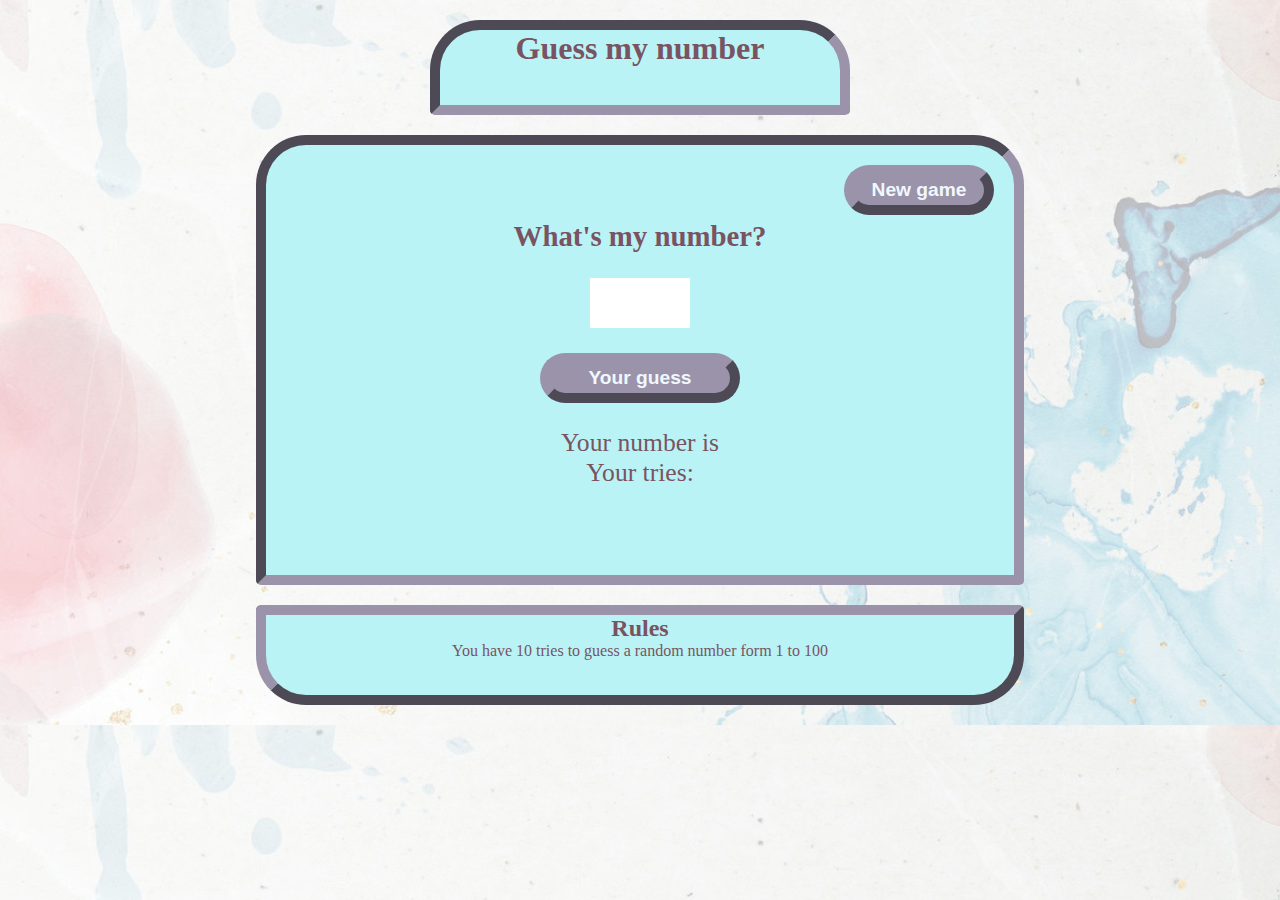
<file: index.html>
<!DOCTYPE html>
<html lang="en">

<head>
    <meta charset="UTF-8">
    <meta http-equiv="X-UA-Compatible" content="IE=edge">
    <meta name="viewport" content="width=device-width, initial-scale=1.0">
    <meta name="description" content="Guess my number game">
    <meta name="keywords" content="guess, number, game, website">

    <!-- Link to CSS file -->
    <link rel="stylesheet" href="assets/css/style.css">
    <title>Guess my number</title>
</head>

<body>

    <!-- Header area -->
    <header>
        <h1>Guess my number</h1>
    </header>

    <!-- Game area section -->
    <section class="game-area">

        <button id="new-game" class="button">New game</button>
        <h2>What's my number?</h2>
        <input id="answer-box" type="number">
        <button id="guess" class="button">Your guess</button>
        <p>
            Your number is <span id="feedback"></span>
        </p>
        <p>
            Your tries: <span id="tries"></span>
        </p>

    </section>

    <!-- Footer area -->
    <footer>
        <h2>Rules</h2>
        <p>You have 10 tries to guess a random number form 1 to 100</p>
    </footer>

    <!-- Link to javascript file -->
    <script src="assets/js/script.js"></script>
</body>

</html>
</file>
<file: assets/css/style.css>
/* Reset margins, padding, borders */
* {
    margin: 0;
    padding: 0;
    border: none;
}

/* Center text */
h1, h2, p {
    text-align: center;
}

/* Body */
body {
    height: 100%;
    color: #7A5362;
    background-color: antiquewhite;
    background-image:url(../images/background-image.jpg);
    background-size: cover;
}

/* Game layout */
/* Header area */
header {
    background-color: #B9F3F5;
    width: 40%;
    height: 75px;
    max-width: 400px;
    margin: 20px auto;
    box-sizing: content-box;
    border-radius: 50px 50px 5px 5px;
    border: 10px inset #9A93A9;
}

/* Game area */
.game-area {
    text-align: center;
    background-color: #B9F3F5;
    width: 60%;
    height: 450px;
    max-height: 600px;
    max-width: 800px;
    margin: 20px auto 20px auto;
    box-sizing: border-box;
    border-radius: 50px 50px 5px 5px;
    border: 10px inset #9A93A9;

}

.game-area h2 {
    padding-top: 75px;
    font-size: 1.8rem;
}

.game-area p {
    font-size: 1.6rem;
}

#new-game {
    float: right;
    margin: 20px 20px 0 0;
    width: 150px;
}

/* Input area */
#answer-box {
    text-align: center;
    margin-top: 25px;
    font-size: 1.8rem;
    font-weight: bold;
    color: #7A5362;
    text-align: center;
    height: 50px;
    width: 100px;
}

.button {
    background-color: #9A93A9;
    display: block;
    font-size: 1.2rem;
    font-weight: bold;
    color: aliceblue;
    margin: 25px auto;
    height: 50px;
    width: 200px;
    border-radius: 25px;
    border: 10px outset #9A93A9;
}

/* Footer area */
footer {
    background-color: #B9F3F5;
    width: 60%;
    height: 100px;
    max-width: 800px;
    margin: 20px auto;
    box-sizing: border-box;
    border-radius: 5px 5px 50px 50px;
    border: 10px outset #9A93A9;
}

/* Style for 404 error page */
h3 {
    margin: 35px;
    font-size: 420%;
}

a,
a:hover {
    text-decoration: none;
    background-color: #9A93A9;
    padding: 5px;
    border-radius: 15px;
    color: aliceblue;
    border: 10px outset #9A93A9;
}

/* Media queries */

/* For small screens sizes up to 500px */
@media screen and (max-width: 500px) {
    header {
        width: 75%;
    }
    .game-area {
        width: 90%;
    }
    footer {
        width: 90%;
    }
}
</file>
